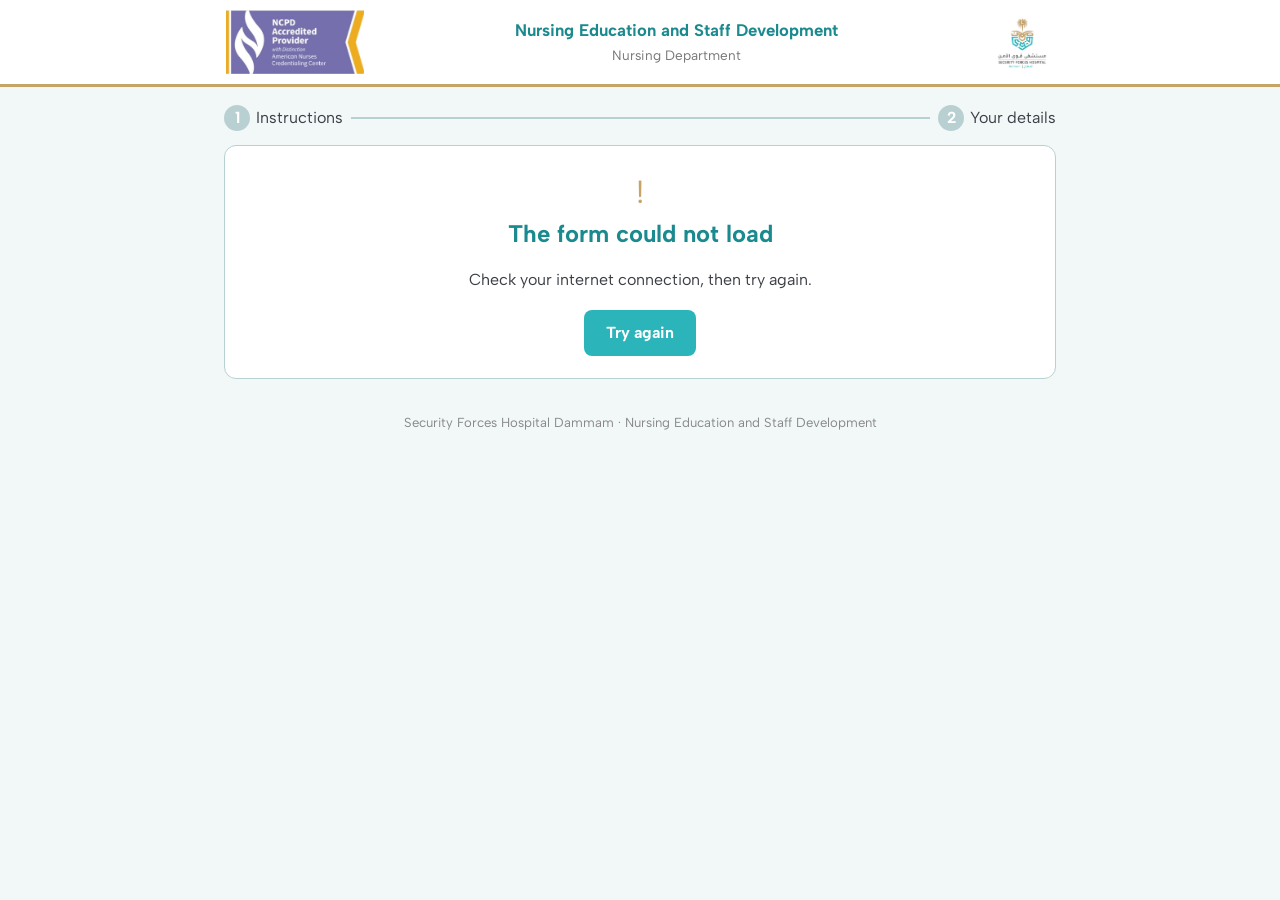
<file: index.html>
<!DOCTYPE html>
<html lang="en"><head><meta charset="utf-8"><meta name="viewport" content="width=device-width, initial-scale=1"><meta name="robots" content="noindex, nofollow">
<title>CNE Attendance | Security Forces Hospital Dammam</title>
<link href="https://fonts.googleapis.com/css2?family=Albert+Sans:wght@400;500;600;700&display=swap" rel="stylesheet"><link rel="stylesheet" href="style.css"></head>
<body>
<header class="site-header"><div class="header-inner"><img src="assets/ncpd-logo.jpg" alt="NCPD Accredited Provider with Distinction"><div class="brand-title"><h1>Nursing Education and Staff Development</h1><p>Nursing Department</p></div><img src="assets/hospital-logo.jpg" alt="Security Forces Hospital Dammam"></div></header>
<main class="wrap">
<ol class="stepper" id="stepper" hidden><li id="st1" class="active"><span class="dot">1</span>Instructions</li><li class="bar"></li><li id="st2"><span class="dot">2</span>Your details</li></ol>
<section id="s-loading" class="card state"><div class="spinner"></div><p>Loading the attendance form…</p></section>
<section id="s-error" class="card state warn" hidden><div class="mark">!</div><h2>The form could not load</h2><p>Check your internet connection, then try again.</p><div class="actions" style="justify-content:center"><button class="btn" id="retry">Try again</button></div></section>
<section id="s-closed" class="card state warn" hidden><div class="mark">⏱</div><h2>Attendance is closed</h2><p>The attendance link is only available for a limited time. If you attended and still need to register, contact the Nursing Education office.</p></section>
<section id="s-1" class="card" hidden>
<h2>CNE Attendance Form</h2>
<p class="lead-quote">“Security Forces Hospital Program Dammam Is Accredited As Provider Of Nursing Continuing Nursing Professional Development By American Nurses Credentialing Center’s Commission On Accreditation”</p>
<p>This Presentation Accredited By <strong><u>One Contact Hour</u></strong>.</p>
<p class="notice">“No planners, presenters, or content reviewers have any relevant financial relationship with ineligible companies to disclose”</p>
<h3>Read the instructions carefully</h3>
<p style="margin-bottom:4px">To get CE hours and compensatory hours you must:</p>
<ol class="steps-list"><li><strong>Fill the Attendance form.</strong></li><li><strong>Write your name to match your attendance.</strong></li><li>Be sure that you <strong><u>enter your ID number correctly</u></strong>.</li><li><strong>Attendance link available for a <u>limited time</u>.</strong></li></ol>
<div class="actions"><button class="btn" id="start">Start attendance</button></div></section>
<section id="s-2" class="card" hidden>
<h2>Your details</h2>
<dl class="lecture"><dt>Topic</dt><dd id="v-topic"></dd><dt>Speaker</dt><dd id="v-speaker"></dd><dt>Date</dt><dd id="v-date"></dd></dl>
<div class="field"><label for="idno">ID No.</label><input id="idno" type="text" autocomplete="off" inputmode="numeric" maxlength="30"><p class="notice" id="find-msg" hidden style="margin:6px 0 0"></p><p class="err-msg" id="e-id"></p></div>
<div class="field"><label for="name">Full Name</label><input id="name" type="text" autocomplete="name" maxlength="100"><p class="err-msg" id="e-name"></p></div>
<fieldset class="field"><legend>Unit</legend><div class="units" id="units"></div><div id="other-wrap" hidden style="margin-top:8px"><label for="other-unit">Write your unit</label><input id="other-unit" type="text" maxlength="60"></div><p class="err-msg" id="e-unit"></p></fieldset>
<p class="notice">Your location will be requested when you submit, to confirm you are attending at the hospital.</p>
<div class="banner error" id="submit-error" hidden></div>
<div class="actions"><button class="btn secondary" id="back">Back</button><button class="btn gold" id="submit">Submit attendance</button></div></section>
<section id="s-done" class="card state" hidden><div class="mark">✓</div><h2>Thank you. Your attendance was recorded.</h2><p>You can close this page now.</p></section>
</main>
<footer class="site-footer">Security Forces Hospital Dammam · Nursing Education and Staff Development</footer>
<input type="text" id="hp" tabindex="-1" autocomplete="off" aria-hidden="true" style="position:absolute;left:-9999px;width:1px;height:1px;opacity:0">
<script src="config.js"></script>
<script>
(function(){
var $=function(i){return document.getElementById(i)},C={},timer,last='';
function show(id){['loading','error','closed','done','1','2'].forEach(function(s){$('s-'+s).hidden=(s!==id)});$('stepper').hidden=!(id==='1'||id==='2');$('st2').className=id==='2'?'active':'';$('st1').className=id==='1'?'active':'';window.scrollTo(0,0)}
function en(s){return String(s).replace(/[٠-٩]/g,function(d){return d.charCodeAt(0)-1632}).replace(/[۰-۹]/g,function(d){return d.charCodeAt(0)-1776}).replace(/\s+/g,'')}
function unitVal(){var r=document.querySelector('input[name=unit]:checked');if(!r)return'';return r.value==='Other'?'Other: '+$('other-unit').value.trim():r.value}
function setUnit(u){var o=/^Other:\s*(.+)$/.exec(u||''),w=o?'Other':u;[].forEach.call(document.querySelectorAll('input[name=unit]'),function(x){x.checked=(x.value===w)});$('other-wrap').hidden=!o;$('other-unit').value=o?o[1]:''}
function load(){show('loading');if(!window.API_URL){show('error');return}
fetch(API_URL+'?action=config').then(function(r){return r.json()}).then(function(c){if(!c.ok)throw 0;C=c;
$('v-topic').textContent=c.topic;$('v-speaker').textContent=c.speaker;$('v-date').textContent=c.date;
var b=$('units');b.innerHTML='';c.units.forEach(function(u,i){var l=document.createElement('label'),x=document.createElement('input'),s=document.createElement('span');l.className='opt';x.type='radio';x.name='unit';x.value=u;s.textContent=u;x.onchange=function(){$('other-wrap').hidden=(x.value!=='Other');$('e-unit').textContent=''};l.appendChild(x);l.appendChild(s);b.appendChild(l)});
show(c.open?'1':'closed')}).catch(function(){show('error')})}
$('retry').onclick=load;$('start').onclick=function(){show('2')};$('back').onclick=function(){show('1')};
$('idno').oninput=function(){var v=en(this.value);if(this.value!==v)this.value=v;$('find-msg').hidden=true;$('e-id').textContent='';clearTimeout(timer);
if(v.length<3||v===last)return;timer=setTimeout(function(){fetch(API_URL+'?action=find&id='+encodeURIComponent(v)).then(function(r){return r.json()}).then(function(r){if($('idno').value!==v)return;last=v;
if(r.found){$('name').value=r.name;setUnit(r.unit);$('find-msg').textContent='Your data was found. Please check the name and unit, edit if needed, then continue.';$('find-msg').hidden=false}}).catch(function(){})},450)};
function err(id,m){$(id).textContent=m;return false}
function valid(){var ok=true;$('e-id').textContent=$('e-name').textContent=$('e-unit').textContent='';
if(en($('idno').value).length<3)ok=err('e-id','Enter your full ID number.');
if($('name').value.trim().length<3)ok=err('e-name','Enter your full name.');
var u=unitVal();if(!u)ok=err('e-unit','Select your unit.');else if(u==='Other: ')ok=err('e-unit','Write your unit in the box.');return ok}
function geo(){return new Promise(function(res){if(!navigator.geolocation)return res({geo:'refused'});
navigator.geolocation.getCurrentPosition(function(p){res({lat:p.coords.latitude,lng:p.coords.longitude})},function(){res({geo:'refused'})},{enableHighAccuracy:true,timeout:12000,maximumAge:0})})}
$('submit').onclick=function(){if(!valid())return;var btn=this,eb=$('submit-error');eb.hidden=true;btn.disabled=true;btn.textContent='Checking location…';
geo().then(function(g){btn.textContent='Submitting…';var body={action:'submit',id:en($('idno').value),name:$('name').value.trim(),unit:unitVal(),hp:$('hp').value,geo:g.geo||'',lat:g.lat,lng:g.lng};
return fetch(API_URL,{method:'POST',body:JSON.stringify(body)}).then(function(r){return r.json()})}).then(function(r){
if(r.ok)return show('done');if(r.code==='closed')return show('closed');eb.textContent=r.error||'Could not submit. Try again.';eb.hidden=false}).catch(function(){eb.textContent='Connection problem. Try again.';eb.hidden=false}).then(function(){btn.disabled=false;btn.textContent='Submit attendance'})};
load()})();
</script></body></html>
</file>
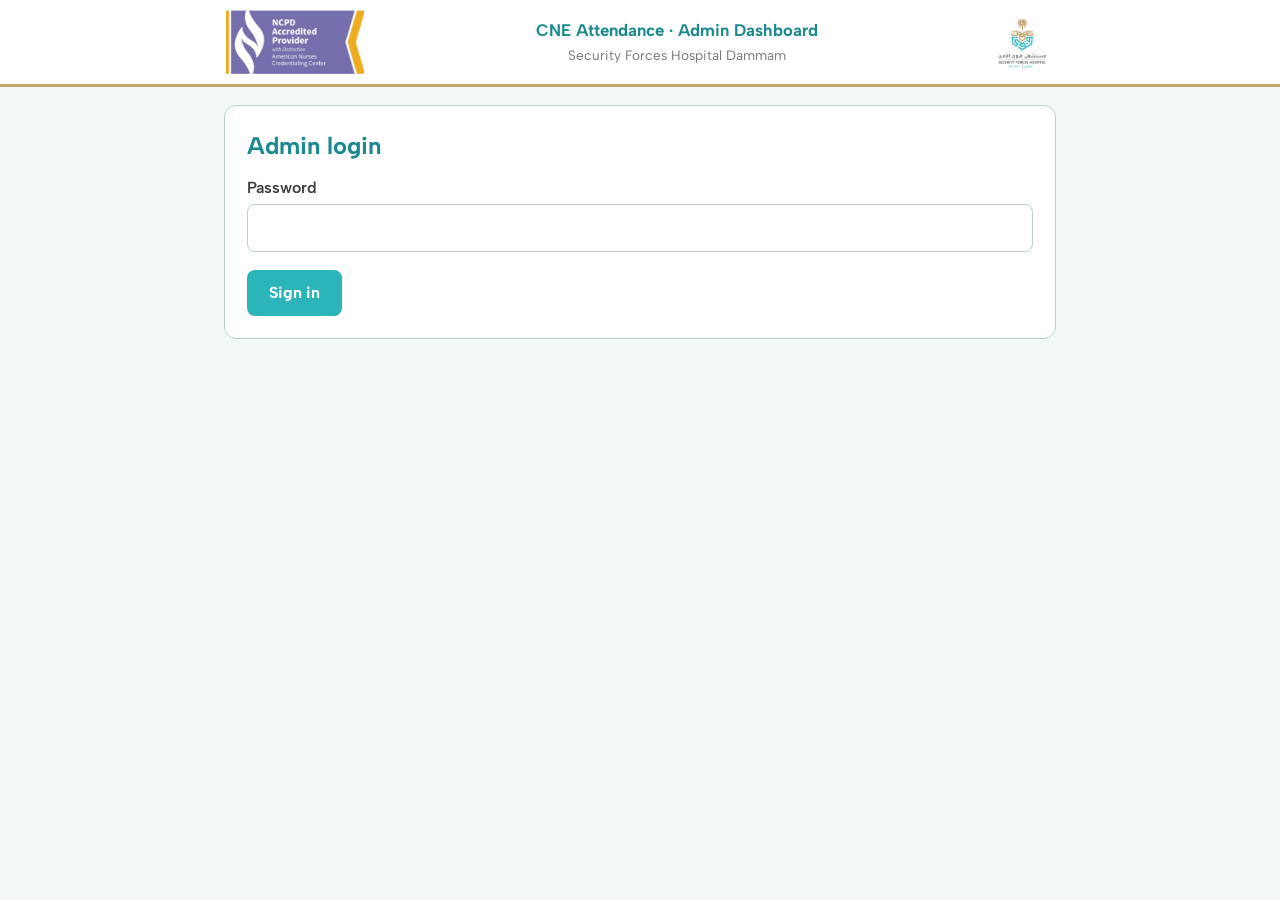
<file: admin.html>
<!DOCTYPE html>
<html lang="en"><head><meta charset="utf-8"><meta name="viewport" content="width=device-width, initial-scale=1"><meta name="robots" content="noindex, nofollow">
<title>CNE Attendance Admin</title>
<link href="https://fonts.googleapis.com/css2?family=Albert+Sans:wght@400;500;600;700&display=swap" rel="stylesheet"><link rel="stylesheet" href="style.css"></head>
<body>
<header class="site-header"><div class="header-inner"><img src="assets/ncpd-logo.jpg" alt=""><div class="brand-title"><h1>CNE Attendance · Admin Dashboard</h1><p>Security Forces Hospital Dammam</p></div><img src="assets/hospital-logo.jpg" alt=""></div></header>
<main class="wrap">
<section id="login" class="card"><h2>Admin login</h2><div class="field"><label for="pw">Password</label><input id="pw" type="password" autocomplete="current-password"></div><div class="banner error" id="login-err" hidden></div><div class="actions"><button class="btn" id="go">Sign in</button></div></section>
<div id="main" hidden>
<section class="card"><h2>Session <span id="status" style="font-size:.85rem"></span></h2>
<div class="grid2"><div class="field"><label for="topic">Topic</label><input id="topic" type="text" maxlength="150"></div><div class="field"><label for="speaker">Speaker</label><input id="speaker" type="text" maxlength="100"></div></div>
<div class="grid2"><div class="field"><label for="date">Date</label><input id="date" type="date"></div><div></div></div>
<div class="grid2"><div class="field"><label for="from">Form opens at</label><input id="from" type="datetime-local"></div><div class="field"><label for="until">Form closes at</label><input id="until" type="datetime-local"></div></div>
<label class="opt" style="max-width:420px"><input type="checkbox" id="newsess"><span>Start a new session (creates a new sheet tab)</span></label>
<div class="banner" id="msg" hidden></div>
<div class="actions"><button class="btn gold" id="save">Save &amp; open form</button><button class="btn red" id="close">Close now</button></div>
<p class="notice" style="margin-top:14px">Participant link: <span id="plink"></span></p></section>
<section class="card"><h2>Hospital location</h2><p id="locinfo">Not set.</p>
<div class="field" style="max-width:240px"><label for="radius">Allowed radius (meters)</label><input id="radius" type="number" min="50" max="5000" value="300"></div>
<div class="actions"><button class="btn" id="setloc">Set hospital location from my current location</button></div><p class="notice" style="margin-top:10px">Press this while you are inside the hospital (or the lecture hall) on your phone.</p></section>
<section class="card"><h2>Attendance</h2><div class="stats"><div class="stat">Total<b id="c-t">0</b></div><div class="stat s-in">Inside<b id="c-in">0</b></div><div class="stat s-out">Outside<b id="c-out">0</b></div><div class="stat s-ref">Refused<b id="c-ref">0</b></div></div>
<div class="scroll"><table><thead><tr><th>#</th><th>Time</th><th>ID No.</th><th>Name</th><th>Unit</th><th>Location</th><th>m</th><th></th></tr></thead><tbody id="rows"></tbody></table></div>
<div class="actions"><button class="btn secondary" id="refresh">Refresh</button></div></section>
</div></main>
<script src="config.js"></script>
<script>
(function(){
var $=function(i){return document.getElementById(i)},M=['January','February','March','April','May','June','July','August','September','October','November','December'],pw=sessionStorage.getItem('pw')||'',timer,filled=false;
function call(a,x){var b=Object.assign({action:a,password:pw},x||{});return fetch(API_URL,{method:'POST',body:JSON.stringify(b)}).then(function(r){return r.json()})}
function loc(ms){var d=new Date(ms-new Date(ms).getTimezoneOffset()*6e4);return d.toISOString().slice(0,16)}
function say(t,ok){var m=$('msg');m.textContent=t;m.className='banner '+(ok?'ok':'error');m.hidden=false}
function td(tr,t,cls){var c=document.createElement('td');c.textContent=t;if(cls)c.className=cls;tr.appendChild(c);return c}
function render(s){var c=s.cfg,n=Date.now();$('login').hidden=true;$('main').hidden=false;
if(!filled){filled=true;$('topic').value=c.topic;$('speaker').value=c.speaker;$('date').value=c.dateIso||new Date().toISOString().slice(0,10);
$('from').value=loc(c.from||n);$('until').value=loc(c.until||n+36e5);$('radius').value=c.radius}
var st=$('status');if(!c.sheet){st.textContent='● No session yet';st.style.color='#777'}else if(n>=c.from&&n<=c.until){st.textContent='● Form OPEN';st.style.color='#166534'}else if(n<c.from){st.textContent='● Scheduled';st.style.color='#8a6d2f'}else{st.textContent='● Form CLOSED';st.style.color='#b42318'}
$('plink').textContent=location.href.replace(/admin\.html.*$/,'');
$('locinfo').textContent=c.lat?'Set: '+c.lat.toFixed(5)+', '+c.lng.toFixed(5)+' · radius '+c.radius+' m':'Not set. Location status will show "Not set" until you set it.';
$('c-t').textContent=s.rows.length;$('c-in').textContent=s.counts.Inside;$('c-out').textContent=s.counts.Outside;$('c-ref').textContent=s.counts.Refused;
var tb=$('rows');tb.innerHTML='';s.rows.forEach(function(r,i){var tr=document.createElement('tr');tr.className=r.loc==='Inside'?'s-in':r.loc==='Outside'?'s-out':r.loc==='Refused'?'s-ref':'';
td(tr,i+1);td(tr,r.time);td(tr,r.id);td(tr,r.name);td(tr,r.unit);td(tr,r.loc);td(tr,r.dist);var d=document.createElement('td'),b=document.createElement('button');b.textContent='Delete';b.className='btn secondary';b.style.padding='4px 10px';
b.onclick=function(){if(confirm('Delete '+r.name+'?'))call('delete',{row:r.row,id:r.id}).then(function(x){x.ok?render(x):say(x.error)})};d.appendChild(b);tr.appendChild(d);tb.appendChild(tr)})}
function refresh(){call('state').then(function(s){if(!s.ok){$('login-err').textContent=s.error||'Error';$('login-err').hidden=false;$('login').hidden=false;$('main').hidden=true;clearInterval(timer);return}sessionStorage.setItem('pw',pw);render(s)}).catch(function(){})}
$('go').onclick=function(){pw=$('pw').value;filled=false;refresh();clearInterval(timer);timer=setInterval(refresh,15000)};
$('refresh').onclick=refresh;
$('save').onclick=function(){var f=new Date($('from').value).getTime(),u=new Date($('until').value).getTime(),di=$('date').value;
if(!$('topic').value.trim()||!$('speaker').value.trim()||!di)return say('Fill topic, speaker and date.');if(!(u>f))return say('Closing time must be after opening time.');
var p=di.split('-'),ds=M[+p[1]-1]+' '+p[2]+' '+p[0];
call('save',{topic:$('topic').value.trim(),speaker:$('speaker').value.trim(),date:ds,dateIso:di,from:f,until:u,newSession:$('newsess').checked}).then(function(s){if(!s.ok)return say(s.error);$('newsess').checked=false;render(s);say('Saved.',true)})};
$('close').onclick=function(){call('close').then(function(s){s.ok?(render(s),say('Form closed.',true)):say(s.error)})};
$('setloc').onclick=function(){var b=this;b.disabled=true;if(!navigator.geolocation){b.disabled=false;return say('Location is not supported on this device.')}
navigator.geolocation.getCurrentPosition(function(p){call('location',{lat:p.coords.latitude,lng:p.coords.longitude,radius:+$('radius').value||300}).then(function(s){b.disabled=false;s.ok?(render(s),say('Hospital location saved.',true)):say(s.error)})},function(){b.disabled=false;say('Could not get your location. Allow location access and try again.')},{enableHighAccuracy:true,timeout:15000})};
$('pw').onkeydown=function(e){if(e.key==='Enter')$('go').onclick()};
if(pw){$('pw').value=pw;$('go').onclick()}
})();
</script></body></html>
</file>
<file: style.css>
:root{--t:#2BB5BA;--td:#1B8A8F;--g:#C5A468;--ink:#3b3f45;--bd:#B9D0D2;--bg:#F2F8F8}
*{box-sizing:border-box}body{margin:0;font-family:'Albert Sans',system-ui,sans-serif;background:var(--bg);color:var(--ink);line-height:1.5}
.site-header{background:#fff;border-bottom:3px solid var(--g)}.header-inner{max-width:860px;margin:auto;display:flex;align-items:center;gap:12px;padding:10px 16px}
.header-inner img{height:64px;display:block}.brand-title{flex:1;text-align:center}.brand-title h1{font-size:1.05rem;margin:0;color:var(--td)}.brand-title p{margin:2px 0 0;font-size:.85rem;color:#777}
.wrap{max-width:860px;margin:18px auto;padding:0 14px}.card{background:#fff;border:1px solid var(--bd);border-radius:12px;padding:22px;margin-bottom:16px}
.state{text-align:center}.mark{font-size:2rem;color:var(--td)}.warn .mark{color:var(--g)}h2{color:var(--td);margin:0 0 12px}h3{margin:16px 0 6px}
.lead-quote{font-style:italic;color:#555}.notice{background:#EAF6F6;border-left:4px solid var(--t);padding:8px 12px;border-radius:6px;font-size:.92rem}
.steps-list{padding-left:20px}.steps-list li{margin:6px 0}.stepper{display:flex;gap:8px;list-style:none;padding:0;margin:0 0 14px;align-items:center}
.stepper .dot{display:inline-block;width:26px;height:26px;border-radius:50%;background:var(--bd);color:#fff;text-align:center;line-height:26px;margin-right:6px;font-weight:700}
.stepper li.active .dot{background:var(--t)}.stepper .bar{flex:1;height:2px;background:var(--bd)}
.lecture{display:grid;grid-template-columns:90px 1fr;gap:4px 10px;background:#FBF7EE;border:1px solid var(--g);border-radius:8px;padding:10px 14px;margin:0 0 16px}.lecture dt{font-weight:700;color:#8a6d2f}.lecture dd{margin:0}
.field{margin-bottom:14px;border:0;padding:0}label,legend{display:block;font-weight:600;margin-bottom:4px}
input[type=text],input[type=password],input[type=date],input[type=datetime-local],input[type=number]{width:100%;font:inherit;padding:11px 12px;border:1.5px solid var(--bd);border-radius:8px}
input:focus{outline:2px solid var(--t);border-color:var(--t)}.units{display:grid;grid-template-columns:repeat(auto-fill,minmax(150px,1fr));gap:8px}
.opt{display:flex;align-items:center;gap:8px;border:1.5px solid var(--bd);border-radius:8px;padding:9px 10px;cursor:pointer;font-weight:500;margin:0}.opt:has(input:checked){border-color:var(--t);background:#EAF6F6}
.err-msg{color:#b42318;font-size:.88rem;margin:4px 0 0;min-height:0}.actions{display:flex;gap:10px;margin-top:18px;flex-wrap:wrap}
.btn{font:inherit;font-weight:700;border:0;border-radius:8px;padding:11px 22px;background:var(--t);color:#fff;cursor:pointer}.btn:hover{background:var(--td)}.btn.secondary{background:#fff;color:var(--td);border:1.5px solid var(--t)}.btn.gold{background:var(--g)}.btn.red{background:#b42318}.btn:disabled{opacity:.6;cursor:wait}
.banner{padding:10px 12px;border-radius:8px;margin-top:12px}.banner.error{background:#FDECEA;color:#b42318}.banner.ok{background:#E7F6EC;color:#166534}
.spinner{width:34px;height:34px;border:4px solid var(--bd);border-top-color:var(--t);border-radius:50%;margin:0 auto 10px;animation:sp 1s linear infinite}@keyframes sp{to{transform:rotate(360deg)}}
.site-footer{text-align:center;color:#888;font-size:.82rem;padding:16px}.grid2{display:grid;grid-template-columns:1fr 1fr;gap:12px}
.stats{display:flex;gap:10px;flex-wrap:wrap;margin:10px 0}.stat{flex:1;min-width:90px;border-radius:10px;padding:10px;text-align:center;background:#EEE;font-weight:700}.stat b{display:block;font-size:1.5rem}
.s-in{background:#E7F6EC}.s-out{background:#FDECEA}.s-ref{background:#ECECEC}table{width:100%;border-collapse:collapse;font-size:.9rem}th,td{padding:7px 8px;border-bottom:1px solid #e3ecec;text-align:left}th{background:#EAF6F6}.scroll{overflow-x:auto}
@media(max-width:600px){.brand-title h1{font-size:.85rem}.header-inner img{height:46px}.grid2{grid-template-columns:1fr}}
</file>
